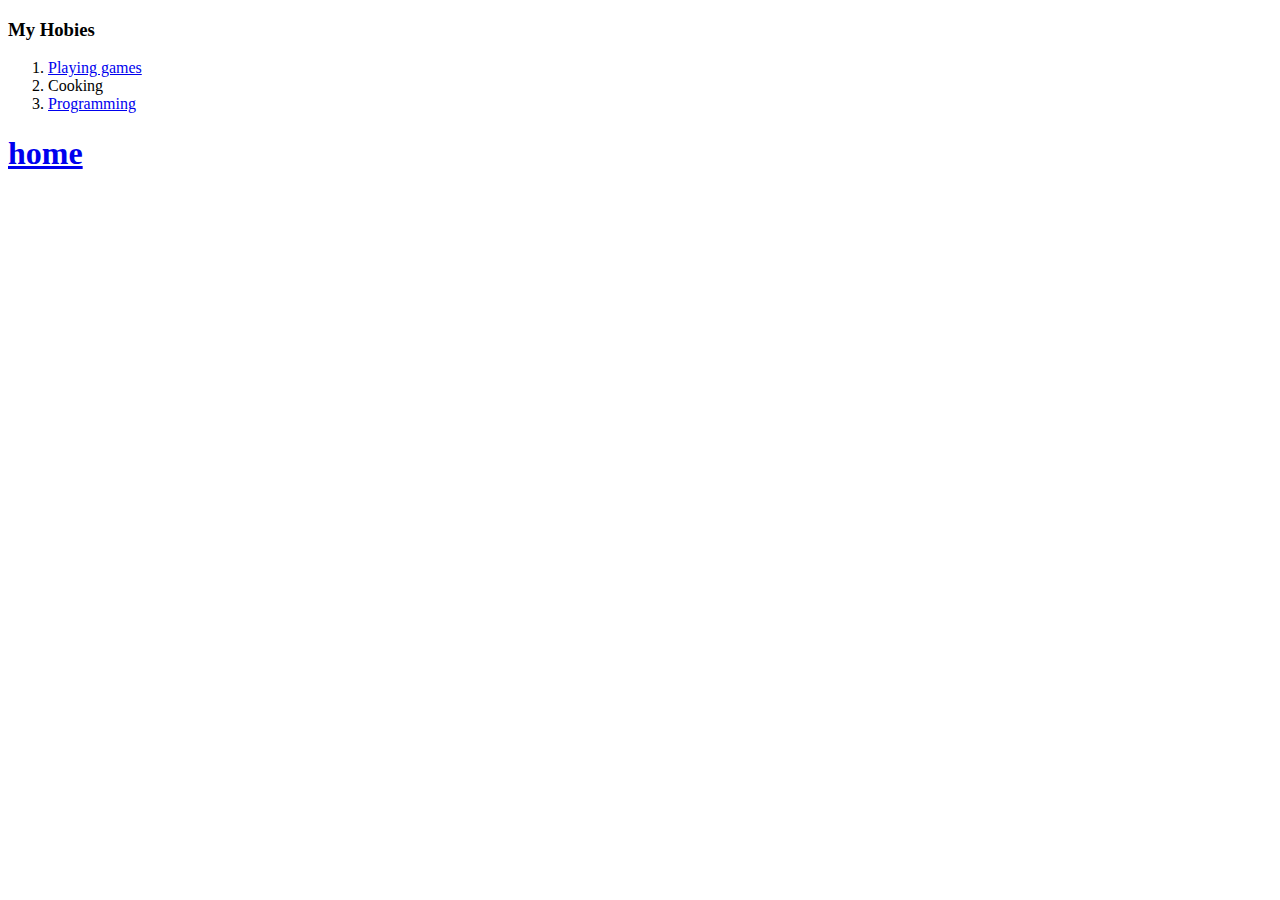
<file: hoby.html>
<!DOCTYPE html>
<html lang="en" dir="ltr">

<head>
  <meta charset="utf-8">
  <title>hoby</title>
</head>

<body>
  <h3>My Hobies</h3>
    <ol>
      <li><a href="https://www.a10.com/">Playing games</a></li>
      <li>Cooking</li>
      <li><a href="https://www.udemy.com/">Programming</a></li>
    </ol>
  <h1><a href="index.html">home</a></h1>
</body>

</html>
</file>
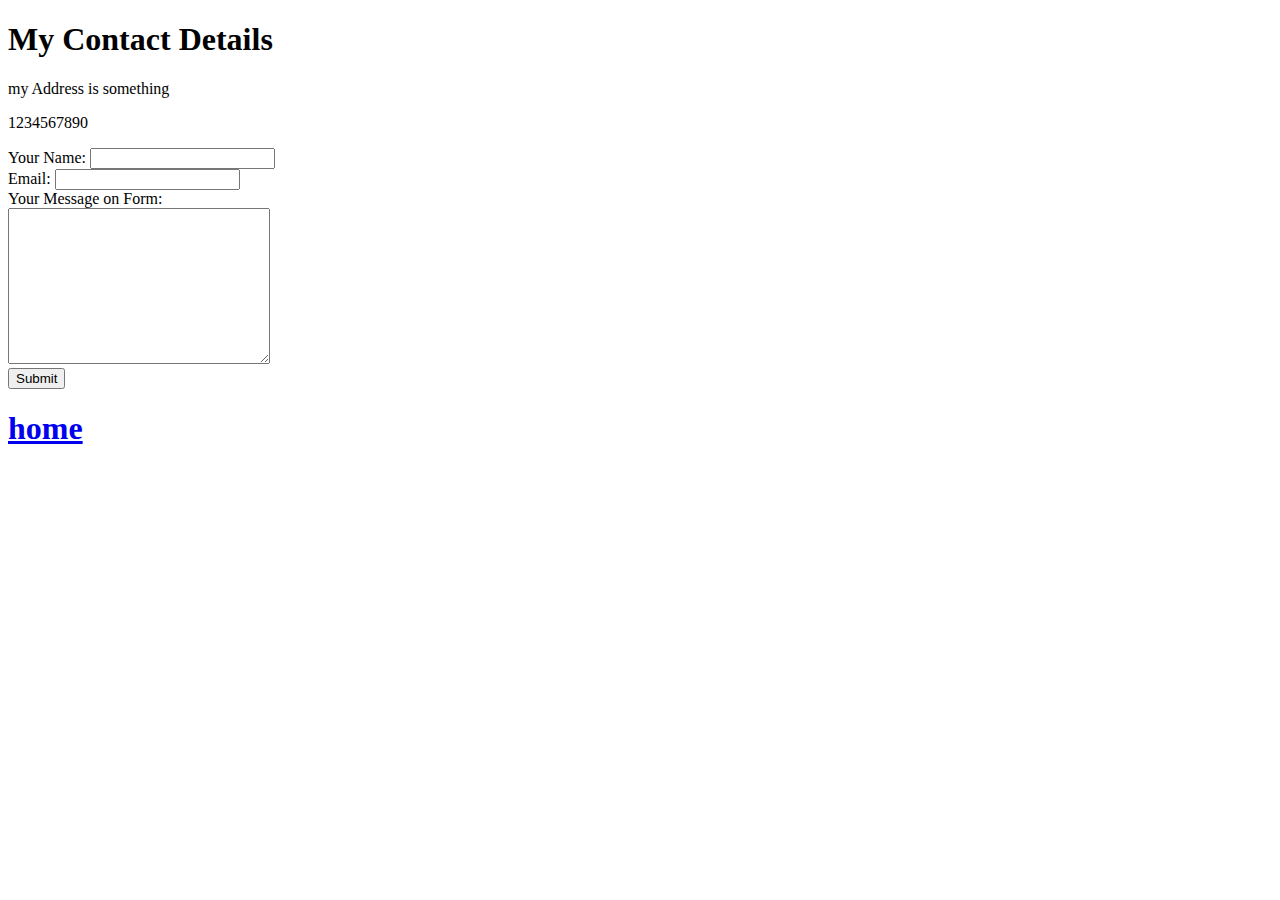
<file: number.html>
<!DOCTYPE html>
<html lang="en" dir="ltr">
  <head>
    <meta charset="utf-8">
    <title>Contacts</title>
  </head>
  <body>
    <h1>My Contact Details</h1>
  <p>my Address is something</p>
  <p>1234567890</>

  <form action="mailto:info@insuenergyconservation.com" method="post" enctype="text/plain">
    <label>Your Name:</label>
    <input type="text" name="youName" value="">
    <br>
    <label>Email:</label>
    <input type="email" name="yourEmail" value="">
    <br>
    <label>Your Message on Form:</label>
    <br>
      <textarea name="yourMessage in email" rows="10" cols="30"></textarea>
    <br>
    <input type="submit" name="submit">

  </form>



  <h1><a href="index.html">home</a></h1>
  </body>
</html>
</file>
